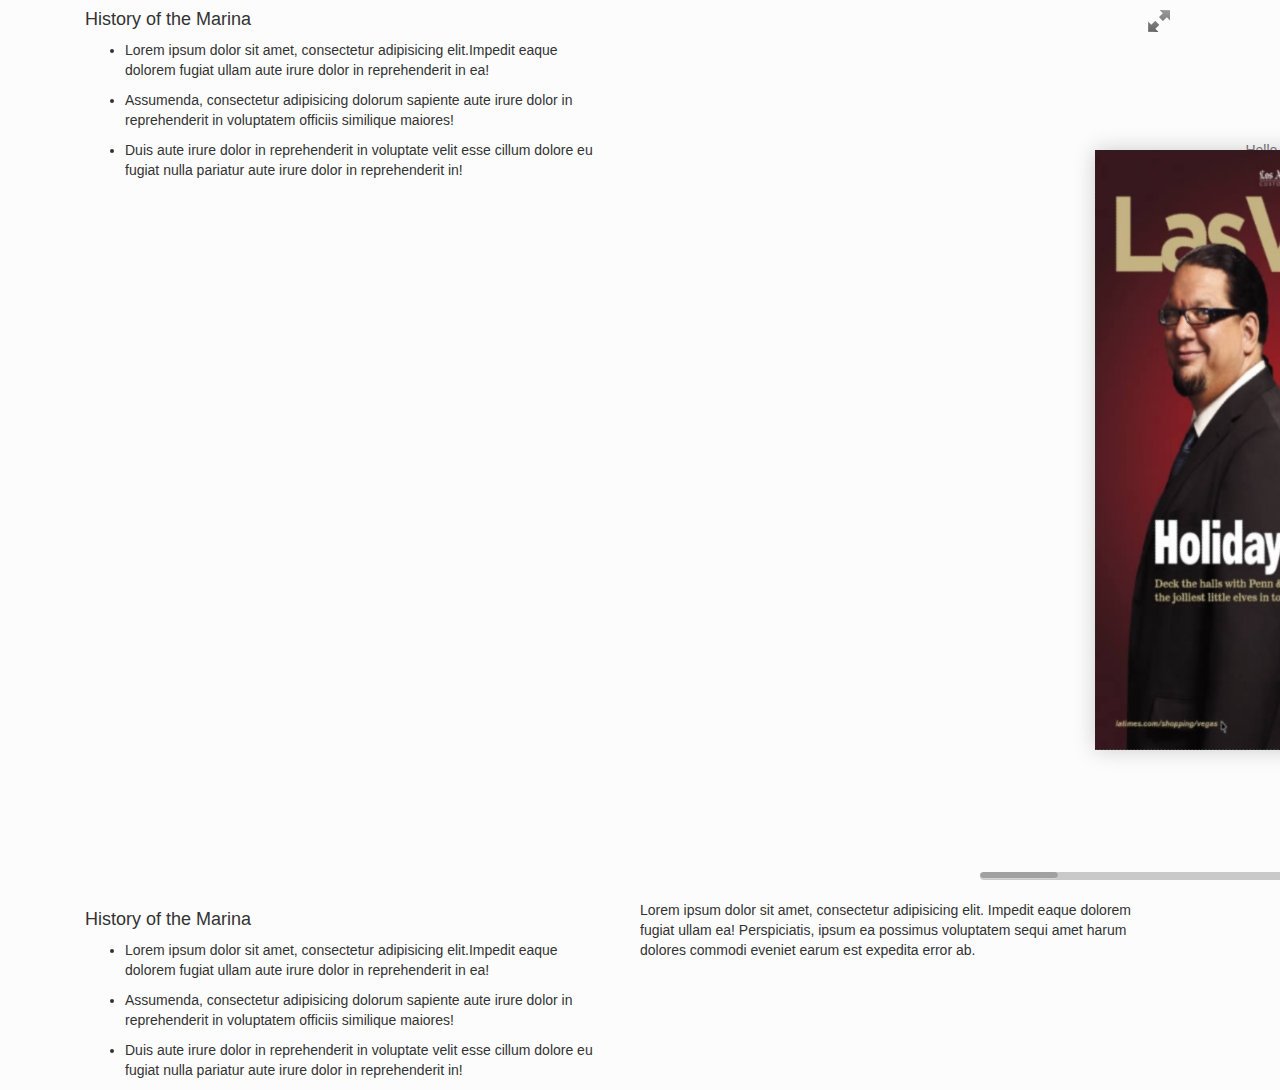
<file: henning/henning/slider.html>
<!doctype html>
<html lang="en">
<head>
<title>Slider - turn.js and zoom </title>
    <meta name="viewport" content="width=device-width, initial-scale=1.0, user-scalable = no" />
    <link href="css/bootstrap.min.css" rel="stylesheet" type='text/css' />
    

</head>
<body>
    <div class="container">
        <div class="row col-sm-12 bottom-padding">
            <div class="col-sm-6">
                <h4>History of the Marina</h4>
                <ul class="gallery-list">
                    <li>
                        <i class="fa fa-dot-circle-o"></i>
                        <p>Lorem ipsum dolor sit amet, consectetur adipisicing elit.Impedit eaque dolorem fugiat ullam aute irure dolor in reprehenderit in ea!</p>
                    </li>
                    <li>
                        <i class="fa fa-dot-circle-o"></i>
                        <p>Assumenda, consectetur adipisicing dolorum sapiente aute irure dolor in reprehenderit in voluptatem officiis similique maiores!</p>
                    </li>
                    <li>
                        <i class="fa fa-dot-circle-o"></i>
                        <p>Duis aute irure dolor in reprehenderit in voluptate velit esse cillum dolore eu fugiat nulla pariatur aute irure dolor in reprehenderit in!</p>
                    </li>
                </ul>
            </div>
            <div class="col-sm-6">
                <div id="flipbook" style="width:400px;line-height:300px;text-align:center;">
                    <div class="zoom-icon zoom-icon-in"></div>
                    <div class="magazine-viewport">
                        <div class="container">
                            <div class="magazine">
                                <div ignore="1" class="next-button"></div>
                                <div style="background-image:url(magazine/pages/1.jpg)"></div>
                                <div style="background-image:url(magazine/pages/2.jpg)"></div>
                                <div style="background-image:url(magazine/pages/3.jpg)"></div>
                                <div style="background-image:url(magazine/pages/4.jpg)"></div>
                                <div style="background-image:url(magazine/pages/5.jpg)"></div>
                                <div style="background-image:url(magazine/pages/6.jpg)"></div>
                                <div ignore="1" class="previous-button"></div>
                            </div>
                        </div>
                        <div class="bottom">
                            <div id="slider-bar" class="turnjs-slider">
                                <div id="slider"></div>
                            </div>
                        </div>
                        <p>Hello world</p>
                    </div>
                </div>
             </div>
        </div>
            
        
         <div class="row col-sm-12">
                  <div class="col-sm-6">
                      <h4>History of the Marina</h4>
                      <ul class="gallery-list">
                          <li>
                              <i class="fa fa-dot-circle-o"></i>
                              <p>Lorem ipsum dolor sit amet, consectetur adipisicing elit.Impedit eaque dolorem fugiat ullam aute irure dolor in reprehenderit in ea!</p>
                          </li>
                          <li>
                              <i class="fa fa-dot-circle-o"></i>
                              <p>Assumenda, consectetur adipisicing dolorum sapiente aute irure dolor in reprehenderit in voluptatem officiis similique maiores!</p>
                          </li>
                          <li>
                              <i class="fa fa-dot-circle-o"></i>
                              <p>Duis aute irure dolor in reprehenderit in voluptate velit esse cillum dolore eu fugiat nulla pariatur aute irure dolor in reprehenderit in!</p>
                          </li>
                      </ul>
                  </div>
                  <div class="col-sm-6">
                      <p>Lorem ipsum dolor sit amet, consectetur adipisicing elit. Impedit eaque dolorem fugiat ullam ea! Perspiciatis, ipsum ea possimus voluptatem sequi amet harum dolores commodi eveniet earum est expedita error ab.</p>
                  </div>
              </div>
        
    </div>
    <script type="text/javascript" src="js/jquery.min.js"></script>
<script type="text/javascript" src="extras/jquery-ui-1.8.20.custom.min.js"></script>
<script type="text/javascript" src="js/bootstrap.min.js"></script>

<script type="text/javascript" src="js/modernizr.js"></script>


<!--    <script type="text/javascript" src="extras/jgestures.min.js"></script>-->
<!-- <script type="text/javascript" src="extras/jquery.min.1.7.js"></script>-->
<script type="text/javascript" src="extras/jquery.mousewheel.min.js"></script>
<!--   <script type="text/javascript" src="extras/modernizr.2.5.3.min.js"></script>-->
<script type="text/javascript" src="lib/hash.js"></script>
            <script type="text/javascript">
                function loadApp() {
                    $('#flipbook').fadeIn(1000);
                    var flipbook = $('.magazine');
                    // Check if the CSS was already loaded
                    if (flipbook.width() == 0 || flipbook.height() == 0) {
                        setTimeout(loadApp, 10);
                        return;
                    }
                    // Create the flipbook
                    flipbook.turn({
                        // Magazine width
                        width: 800,
                        // Magazine height
                        height: 600,

                        // Duration in millisecond

                        duration: 1000,

                        // Enables gradients

                        gradients: true,

                        // Auto center this flipbook

                        autoCenter: true,

                        // Elevation from the edge of the flipbook when turning a page

                        elevation: 50,

                        // The number of pages

                        pages: 6,

                        // Events

                        when: {
                            turning: function (event, page, view) {

                                var book = $(this),
                                currentPage = book.turn('page'),
                                pages = book.turn('pages');

                                // Update the current URI

                                Hash.go('page/' + page).update();

                                // Show and hide navigation buttons

                                disableControls(page);

                            },

                            turned: function (event, page, view) {

                                disableControls(page);

                                $(this).turn('center');

                                $('#slider').slider('value', getViewNumber($(this), page));

                                if (page == 1) {
                                    $(this).turn('peel', 'br');
                                }

                            },

                            missing: function (event, pages) {

                                // Add pages that aren't in the magazine

                                for (var i = 0; i < pages.length; i++)
                                    addPage(pages[i], $(this));

                            }
                        }

                    });

                    // Zoom.js

                    $('.magazine-viewport').zoom({
                        flipbook: $('.magazine'),

                        max: function () {

                            return largeMagazineWidth() / $('.magazine').width();

                        },

                        when: {
                            swipeLeft: function () {

                                $(this).zoom('flipbook').turn('next');

                            },

                            swipeRight: function () {

                                $(this).zoom('flipbook').turn('previous');

                            },

                            resize: function (event, scale, page, pageElement) {

                                if (scale == 1)
                                    loadSmallPage(page, pageElement);
                                else
                                    loadLargePage(page, pageElement);

                            },

                            zoomIn: function () {

                                $('#slider-bar').hide();
                                $('.made').hide();
                                $('.magazine').removeClass('animated').addClass('zoom-in');
                                $('.zoom-icon').removeClass('zoom-icon-in').addClass('zoom-icon-out');

                                if (!window.escTip && !$.isTouch) {
                                    escTip = true;

                                    $('<div />', { 'class': 'exit-message' }).
                                        html('<div>Press ESC to exit</div>').
                                            appendTo($('body')).
                                            delay(2000).
                                            animate({ opacity: 0 }, 500, function () {
                                                $(this).remove();
                                            });
                                }
                            },

                            zoomOut: function () {

                                $('#slider-bar').fadeIn();
                                $('.exit-message').hide();
                                $('.made').fadeIn();
                                $('.zoom-icon').removeClass('zoom-icon-out').addClass('zoom-icon-in');

                                setTimeout(function () {
                                    $('.magazine').addClass('animated').removeClass('zoom-in');
                                    resizeViewport();
                                }, 0);

                            }
                        }
                    });

                    // Zoom event

                    if ($.isTouch)
                        $('.magazine-viewport').bind('zoom.doubleTap', zoomTo);
                    else
                        $('.magazine-viewport').bind('zoom.tap', zoomTo);


                    // Using arrow keys to turn the page

                    $(document).keydown(function (e) {

                        var previous = 37, next = 39, esc = 27;

                        switch (e.keyCode) {
                            case previous:

                                // left arrow
                                $('.magazine').turn('previous');
                                e.preventDefault();

                                break;
                            case next:

                                //right arrow
                                $('.magazine').turn('next');
                                e.preventDefault();

                                break;
                            case esc:

                                $('.magazine-viewport').zoom('zoomOut');
                                e.preventDefault();

                                break;
                        }
                    });

                    // URIs - Format #/page/1

                    Hash.on('^page\/([0-9]*)$', {
                        yep: function (path, parts) {
                            var page = parts[1];

                            if (page !== undefined) {
                                if ($('.magazine').turn('is'))
                                    $('.magazine').turn('page', page);
                            }

                        },
                        nop: function (path) {

                            if ($('.magazine').turn('is'))
                                $('.magazine').turn('page', 1);
                        }
                    });


                    $(window).resize(function () {
                        resizeViewport();
                    }).bind('orientationchange', function () {
                        resizeViewport();
                    });

                    // Regions

                    if ($.isTouch) {
                        $('.magazine').bind('touchstart', regionClick);
                    } else {
                        $('.magazine').click(regionClick);
                    }

                    // Events for the next button

                    $('.next-button').bind($.mouseEvents.over, function () {

                        $(this).addClass('next-button-hover');

                    }).bind($.mouseEvents.out, function () {

                        $(this).removeClass('next-button-hover');

                    }).bind($.mouseEvents.down, function () {

                        $(this).addClass('next-button-down');

                    }).bind($.mouseEvents.up, function () {

                        $(this).removeClass('next-button-down');

                    }).click(function () {

                        $('.magazine').turn('next');

                    });

                    // Events for the next button

                    $('.previous-button').bind($.mouseEvents.over, function () {

                        $(this).addClass('previous-button-hover');

                    }).bind($.mouseEvents.out, function () {

                        $(this).removeClass('previous-button-hover');

                    }).bind($.mouseEvents.down, function () {

                        $(this).addClass('previous-button-down');

                    }).bind($.mouseEvents.up, function () {

                        $(this).removeClass('previous-button-down');

                    }).click(function () {

                        $('.magazine').turn('previous');

                    });


                    // Slider

                    $("#slider").slider({
                        min: 1,
                        max: numberOfViews(flipbook),

                        start: function (event, ui) {

                            if (!window._thumbPreview) {
                                _thumbPreview = $('<div />', { 'class': 'thumbnail' }).html('<div></div>');
                                setPreview(ui.value);
                                _thumbPreview.appendTo($(ui.handle));
                            } else
                                setPreview(ui.value);

                            moveBar(false);

                        },

                        slide: function (event, ui) {

                            setPreview(ui.value);

                        },

                        stop: function () {

                            if (window._thumbPreview)
                                _thumbPreview.removeClass('show');

                            $('.magazine').turn('page', Math.max(1, $(this).slider('value') * 2 - 2));

                        }
                    });

                    resizeViewport();

                    $('.magazine').addClass('animated');

                }

                // Zoom icon

                $('.zoom-icon').bind('mouseover', function () {

                    if ($(this).hasClass('zoom-icon-in'))
                        $(this).addClass('zoom-icon-in-hover');

                    if ($(this).hasClass('zoom-icon-out'))
                        $(this).addClass('zoom-icon-out-hover');

                }).bind('mouseout', function () {

                    if ($(this).hasClass('zoom-icon-in'))
                        $(this).removeClass('zoom-icon-in-hover');

                    if ($(this).hasClass('zoom-icon-out'))
                        $(this).removeClass('zoom-icon-out-hover');

                }).bind('click', function () {

                    if ($(this).hasClass('zoom-icon-in'))
                        $('.magazine-viewport').zoom('zoomIn');
                    else if ($(this).hasClass('zoom-icon-out'))
                        $('.magazine-viewport').zoom('zoomOut');

                });

                $('#canvas').hide();


                // Load the HTML4 version if there's not CSS transform
                yepnope({
                    test: Modernizr.csstransforms,
                    yep: ['lib/turn.min.js'],
                    nope: ['lib/turn.html4.min.js', 'magazine/css/jquery.ui.html4.css'],
                    both: ['lib/zoom.min.js', 'magazine/css/jquery.ui.css', 'magazine/js/magazine.js', 'magazine/css/magazine.css'],
                    complete: loadApp
                });

            </script>
       
</body>
</html>
</file>
